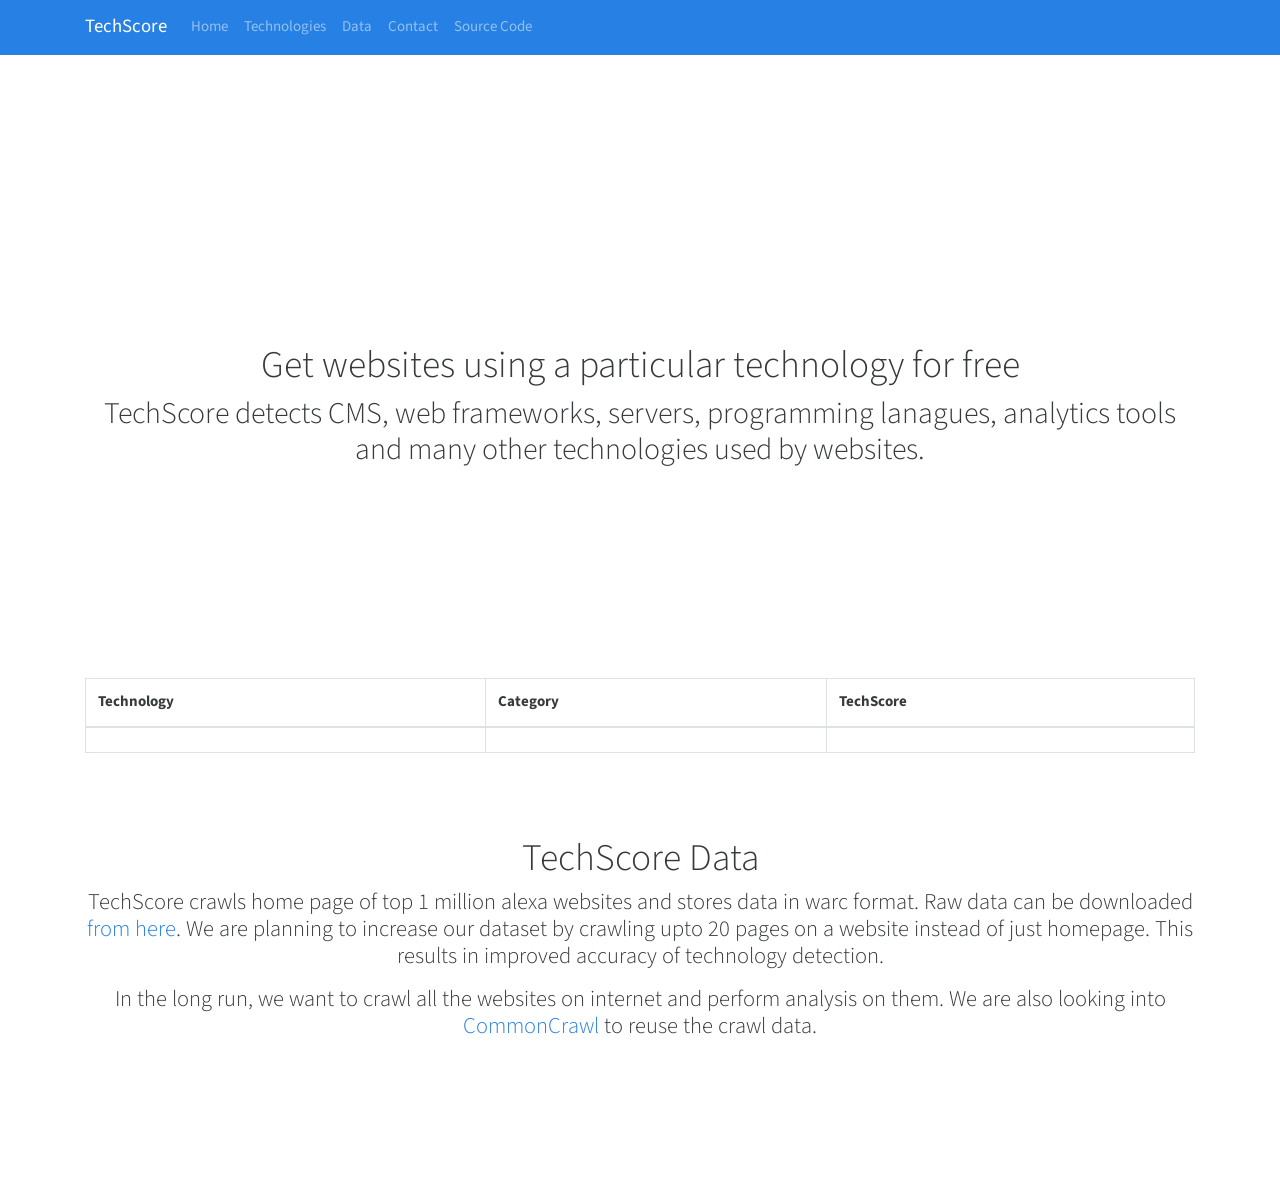
<file: index.html>
<!DOCTYPE html>

<html lang="en">
    <head>
        <meta http-equiv="Content-Type" content="text/html; charset=UTF-8">

        <title>TechScore</title>
        <meta name="viewport" content="width=device-width, initial-scale=1">
        <meta http-equiv="X-UA-Compatible" content="IE=edge">
        <link rel="stylesheet" href="bootstrap.min.css" media="screen">
        <link rel="stylesheet" href="https://cdn.datatables.net/1.10.19/css/dataTables.bootstrap.min.css" media="screen">
        <link rel="stylesheet" href="style.css" media="screen">

        <script
            src="https://code.jquery.com/jquery-3.3.1.min.js"
            integrity="sha256-FgpCb/KJQlLNfOu91ta32o/NMZxltwRo8QtmkMRdAu8="
            crossorigin="anonymous"
        ></script>
        <script src="https://cdn.datatables.net/1.10.19/js/jquery.dataTables.min.js"></script>
    </head>


    <body style="">

        <div class="navbar navbar-expand-lg fixed-top navbar-dark bg-primary">
            <div class="container">
                <a href="/" class="navbar-brand">TechScore</a>
                <button class="navbar-toggler" type="button" data-toggle="collapse" data-target="#navbarResponsive" aria-controls="navbarResponsive" aria-expanded="false" aria-label="Toggle navigation">
                    <span class="navbar-toggler-icon"></span>
                </button>
                <div class="collapse navbar-collapse" id="navbarResponsive">
                    <ul class="navbar-nav">

                        <li class="nav-item">
                            <a class="nav-link" href="#home">Home</a>
                        </li>

                        <li class="nav-item">
                            <a class="nav-link" href="#technologies">Technologies</a>
                        </li>

                        <li class="nav-item">
                            <a class="nav-link" href="#data">Data</a>
                        </li>

                        <li class="nav-item">
                            <a class="nav-link" target="_blank" href="https://goo.gl/forms/r3tNSjkxT7dTyIyo1">Contact</a>
                        </li>

                        <li class="nav-item">
                            <a class="nav-link" target="_blank" href="https://github.com/ChillarAnand/TechScore/">Source Code</a>
                        </li>
                    </ul>

                </div>
            </div>
        </div>

        <br/>
        <br/>
        <br/>


        <!-- home -->
        <section id="home">
            <div class="container">
                <br/<br/><br/><br/>
                <br/<br/><br/><br/>
                <div class="text-center">
                    <h1>
                        Get websites using a particular technology for free
                    </h1>
                    <h2>
                        TechScore detects CMS, web frameworks, servers, programming lanagues,
                        analytics tools and many other technologies used by websites.
                    </h2>
                </div>
                <br/<br/><br/><br/>
                <br/<br/><br/><br/>
            </div>
        </section>


        <!-- technologies -->
        <section id="technologies">
            <div class="container">
                <br/<br/><br/><br/>
                <div class="table-responsive">
                    <table id="tech" class="display table table-bordered table-hover table-condensed">
                        <thead>
                            <tr>
                                <th>Technology</th>
                                <th>Category</th>
                                <th>TechScore</th>
                            </tr>
                        </thead>
                        <tbody>
                            <tr>
                                <td></td>
                                <td></td>
                                <td></td>
                            </tr>
                        </tbody>
                    </table>
                </div>
            </div>
        </section>


        <!-- data -->
        <section id="data">
            <div class="container text-center">
                <br/<br/><br/><br/>
                <h1>TechScore Data</h1>
                <h4>
                <p>
                    TechScore crawls home page of top 1 million alexa websites and stores data in warc format.
                    Raw data can be downloaded <a href="https://www.kaggle.com/anandreddypandikunta/techscore">from here</a>.

                    We are planning to increase our dataset by crawling upto 20 pages on a website instead of just homepage.
                    This results in improved accuracy of technology detection.
                </p>

                <p>
                    In the long run, we want to crawl all the websites on internet and perform analysis on them.
                    We are also looking into <a href="http://commoncrawl.org">CommonCrawl</a> to reuse the crawl data.
                </p>
                </h4>
                <br/<br/><br/><br/>
                <br/<br/><br/><br/>
            </div>
        </section>



        <div class="container">

            <div class="page-header" id="banner">
                <div class="row">
                </div>
            </div>
        </div>

        <script>
        source='https://avilpage.com';
        source='https://raw.githubusercontent.com/ChillarAnand/TechScore/master/tech.json';

        $.getJSON(source, function(data) {
            $('#tech').DataTable( {
                data: data['data'],
                "pageLength": 1500,

            } );
        });
        </script>

    </body>
</html>
</file>
<file: style.css>
body {
    padding-top: 140px;
}
</file>
